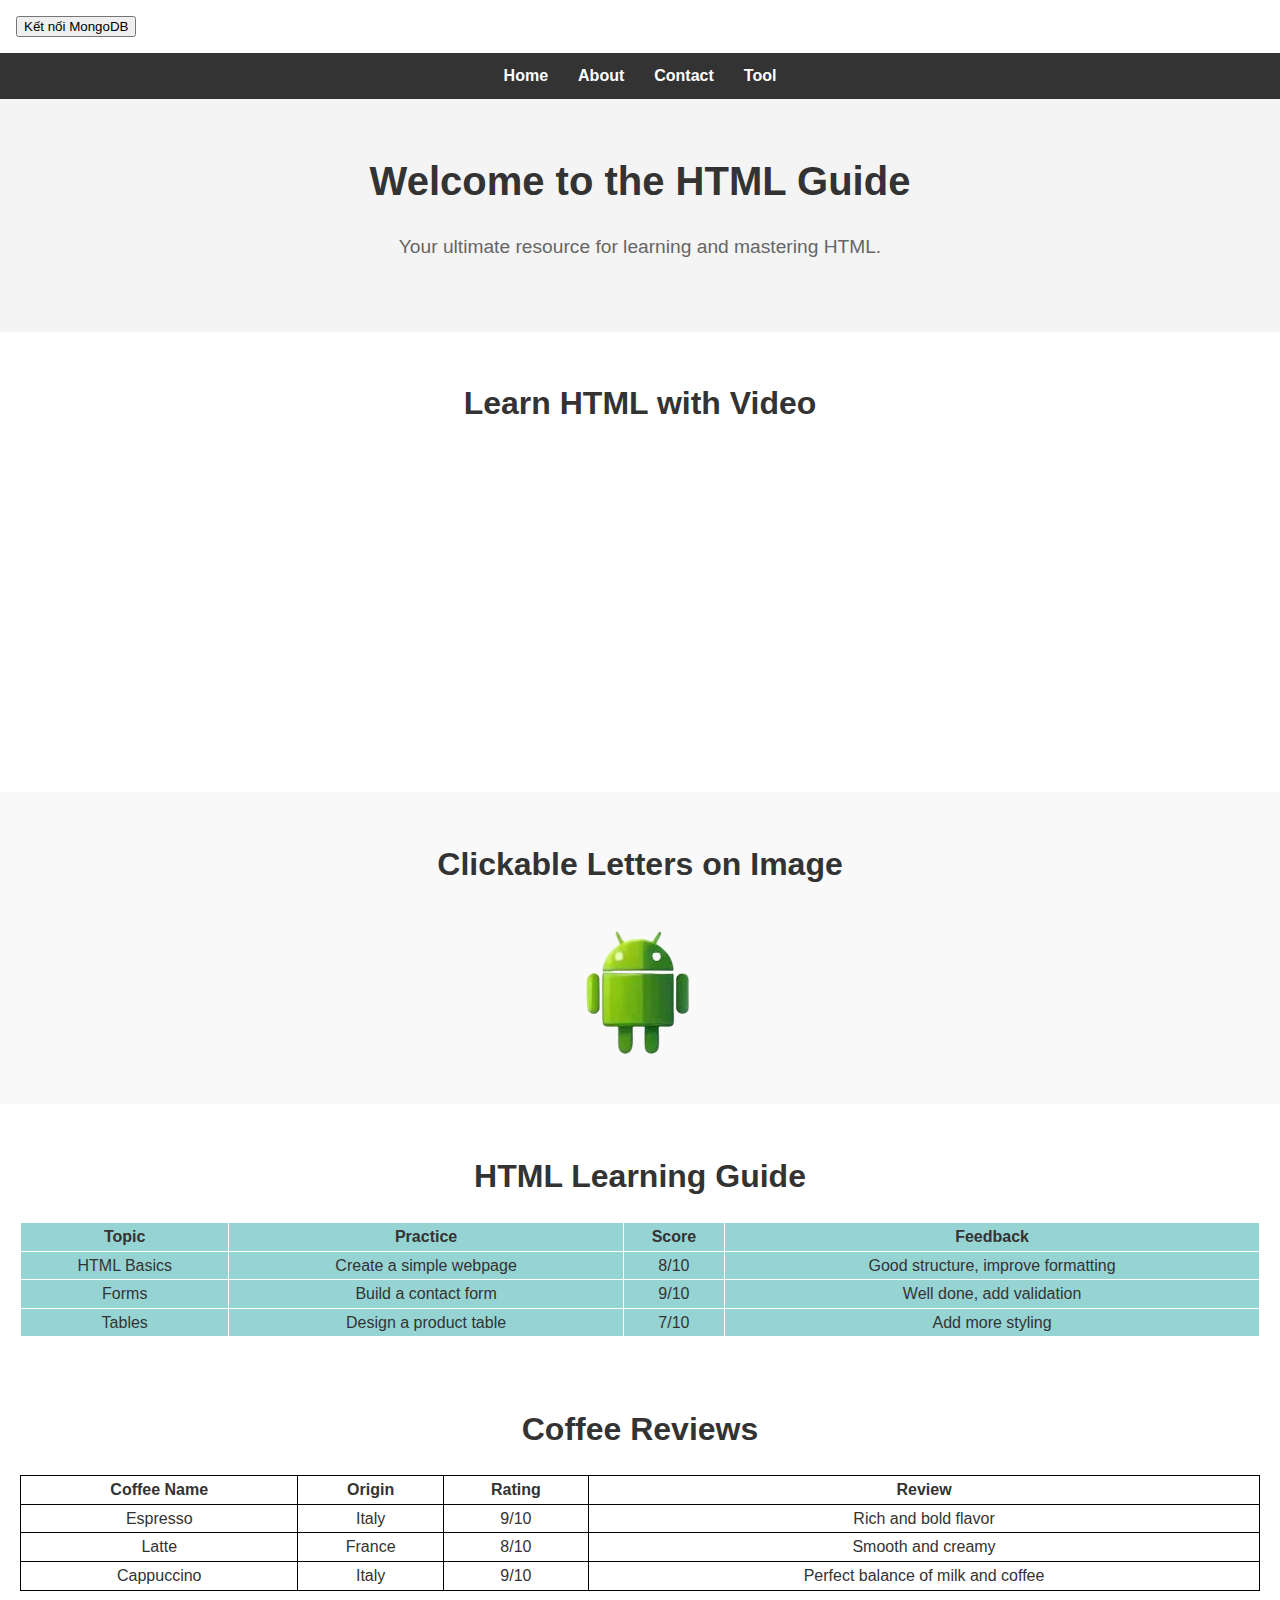
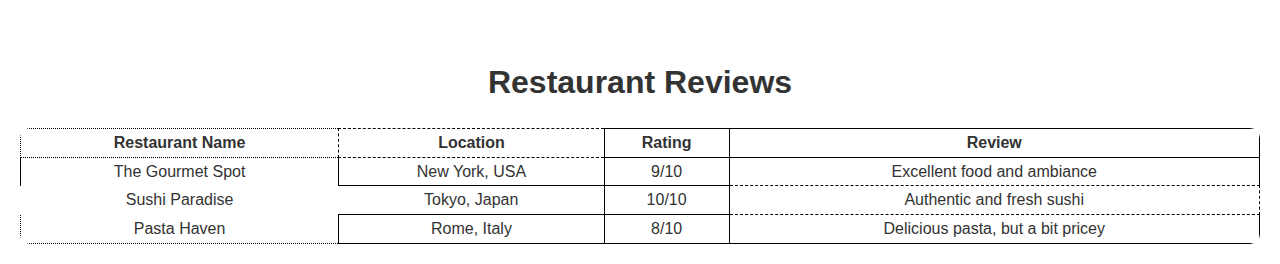
<file: public/index.html>
<!DOCTYPE html>
<html lang="en">
<head>
    <meta charset="UTF-8">
    <meta name="viewport" content="width=device-width, initial-scale=1.0">
    <title>HTML Home</title>
    <link rel="stylesheet" href="css/index.css">

</head>
<body>
    <nav>
        <ul>
            <li><a href="html/home/home.html">Home</a></li>
            <li><a href="html/about/about.html">About</a></li>
            <li><a href="#contact">Contact</a></li>
            <li><a href="#tool">Tool</a></li>
        </ul>
    </nav>
    <header>
        <h1>Welcome to the HTML Guide</h1>
        <p>Your ultimate resource for learning and mastering HTML.</p>
    </header>
    <section>
        <h2>Learn HTML with Video</h2>
        <iframe 
            width="560" 
            height="315" 
            src="https://www.youtube.com/embed/dD2EISBDjWM" 
            title="YouTube video player" 
            allow="accelerometer; autoplay; clipboard-write; encrypted-media; gyroscope; picture-in-picture" 
            allowfullscreen>
        </iframe>
    </section>
    <section id="image-map">
        <h2>Clickable Letters on Image</h2>
        <div style="background-image: url('https://th.bing.com/th/id/R.2b734c70aa1bd8c6a83a19e4c3df48ab?rik=gpOzHT%2bTNaUVLA&pid=ImgRaw&r=0'); background-size: cover; background-position: center;">
            <img src="images/test.jpg" alt="Sample Image">
        </div>
    </section>
    <section id="guide-table">
        <h2>HTML Learning Guide</h2>
        <table style="width: 100%; border: 1px solid white; border-collapse: collapse;">
            <thead>
                <tr>
                    <th style="border: 1px solid white; background-color: #96D4D4;">Topic</th>
                    <th style="border: 1px solid white; background-color: #96D4D4;">Practice</th>
                    <th style="border: 1px solid white; background-color: #96D4D4;">Score</th>
                    <th style="border: 1px solid white; background-color: #96D4D4;">Feedback</th>
                </tr>
            </thead>
            <tbody>
                <tr>
                    <td style="border: 1px solid white; background-color: #96D4D4;">HTML Basics</td>
                    <td style="border: 1px solid white; background-color: #96D4D4;">Create a simple webpage</td>
                    <td style="border: 1px solid white; background-color: #96D4D4;">8/10</td>
                    <td style="border: 1px solid white; background-color: #96D4D4;">Good structure, improve formatting</td>
                </tr>
                <tr>
                    <td style="border: 1px solid white; background-color: #96D4D4;">Forms</td>
                    <td style="border: 1px solid white; background-color: #96D4D4;">Build a contact form</td>
                    <td style="border: 1px solid white; background-color: #96D4D4;">9/10</td>
                    <td style="border: 1px solid white; background-color: #96D4D4;">Well done, add validation</td>
                </tr>
                <tr>
                    <td style="border: 1px solid white; background-color: #96D4D4;">Tables</td>
                    <td style="border: 1px solid white; background-color: #96D4D4;">Design a product table</td>
                    <td style="border: 1px solid white; background-color: #96D4D4;">7/10</td>
                    <td style="border: 1px solid white; background-color: #96D4D4;">Add more styling</td>
                </tr>
            </tbody>
        </table>
    </section>
    <section id="coffee-reviews">
        <h2>Coffee Reviews</h2>
        <table style="width: 100%; border-collapse: collapse;">
            <thead>
                <tr>
                    <th style="border: 1px solid black;">Coffee Name</th>
                    <th style="border: 1px solid black;">Origin</th>
                    <th style="border: 1px solid black;">Rating</th>
                    <th style="border: 1px solid black;">Review</th>
                </tr>
            </thead>
            <tbody>
                <tr>
                    <td style="border: 1px solid black;">Espresso</td>
                    <td style="border: 1px solid black;">Italy</td>
                    <td style="border: 1px solid black;">9/10</td>
                    <td style="border: 1px solid black;">Rich and bold flavor</td>
                </tr>
                <tr>
                    <td style="border: 1px solid black;">Latte</td>
                    <td style="border: 1px solid black;">France</td>
                    <td style="border: 1px solid black;">8/10</td>
                    <td style="border: 1px solid black;">Smooth and creamy</td>
                </tr>
                <tr>
                    <td style="border: 1px solid black;">Cappuccino</td>
                    <td style="border: 1px solid black;">Italy</td>
                    <td style="border: 1px solid black;">9/10</td>
                    <td style="border: 1px solid black;">Perfect balance of milk and coffee</td>
                </tr>
            </tbody>
        </table>
    </section>
    <section id="restaurant-reviews">
        <h2>Restaurant Reviews</h2>
        <table style="width: 100%; border-collapse: collapse; border-radius: 10px; overflow: hidden;">
            <thead>
                <tr>
                    <th style="border: 1px dotted black;">Restaurant Name</th>
                    <th style="border: 1px dashed black;">Location</th>
                    <th style="border: 1px solid black;">Rating</th>
                    <th style="border: 1px double black;">Review</th>
                </tr>
            </thead>
            <tbody>
                <tr>
                    <td style="border: 1px groove black;">The Gourmet Spot</td>
                    <td style="border: 1px ridge black;">New York, USA</td>
                    <td style="border: 1px inset black;">9/10</td>
                    <td style="border: 1px outset black;">Excellent food and ambiance</td>
                </tr>
                <tr>
                    <td style="border: 1px hidden black;">Sushi Paradise</td>
                    <td style="border: 1px none black;">Tokyo, Japan</td>
                    <td style="border: 1px solid black;">10/10</td>
                    <td style="border: 1px dashed black;">Authentic and fresh sushi</td>
                </tr>
                <tr>
                    <td style="border: 1px dotted black;">Pasta Haven</td>
                    <td style="border: 1px double black;">Rome, Italy</td>
                    <td style="border: 1px groove black;">8/10</td>
                    <td style="border: 1px ridge black;">Delicious pasta, but a bit pricey</td>
                </tr>
            </tbody>
        </table>
    </section>
    <script>
        // Note: HTML alone cannot directly connect to MongoDB. 
        // You need a backend (e.g., Node.js) to handle the connection.
        // Below is an example of how you might use JavaScript to send data to a backend.
        // Thêm nút bấm kết nối MongoDB (gửi yêu cầu tới backend)
        document.addEventListener('DOMContentLoaded', function() {
            const connectBtn = document.createElement('button');
            connectBtn.textContent = 'Kết nối MongoDB';
            connectBtn.style.margin = '16px';
            connectBtn.onclick = function() {
            // Gửi dữ liệu mẫu tới backend để kiểm tra kết nối
            sendDataToBackend({ action: 'connect' });
            };
            document.body.insertBefore(connectBtn, document.body.firstChild);
        });
        async function sendDataToBackend(data) {
            try {
                const response = await fetch('http://your-backend-url/api', {
                    method: 'POST',
                    headers: {
                        'Content-Type': 'application/json'
                    },
                    body: JSON.stringify(data)
                });
                const result = await response.json();
                console.log('Data sent to backend:', result);
            } catch (error) {
                console.error('Error sending data:', error);
            }
        }

        // Example usage
        const exampleData = { name: 'John Doe', age: 30 };
        sendDataToBackend(exampleData);
    </script>
</body>
</html>
</file>
<file: public/css/index.css>
body {
    font-family: Arial, sans-serif;
    line-height: 1.6;
    margin: 0;
    padding: 0;
    color: #333;
}
nav {
    background: #333;
    color: #fff;
    padding: 10px 0;
}
nav ul {
    list-style: none;
    display: flex;
    justify-content: center;
    margin: 0;
    padding: 0;
}
nav ul li {
    margin: 0 15px;
}
nav ul li a {
    color: #fff;
    text-decoration: none;
    font-weight: bold;
}
header {
    text-align: center;
    padding: 50px 20px;
    background: #f4f4f4;
}
header h1 {
    margin: 0;
    font-size: 2.5em;
}
header p {
    font-size: 1.2em;
    color: #666;
}
section {
    padding: 20px;
    text-align: center;
}
section h2 {
    font-size: 2em;
    margin-bottom: 20px;
}
iframe {
    border: none;
    max-width: 100%;
}
#image-map {
    padding: 20px;
    background: #f9f9f9;
}
#image-map div {
    position: relative;
    display: inline-block;
}
#image-map img {
    width: 100%;
    max-width: 600px;
    display: block;
}
</file>
